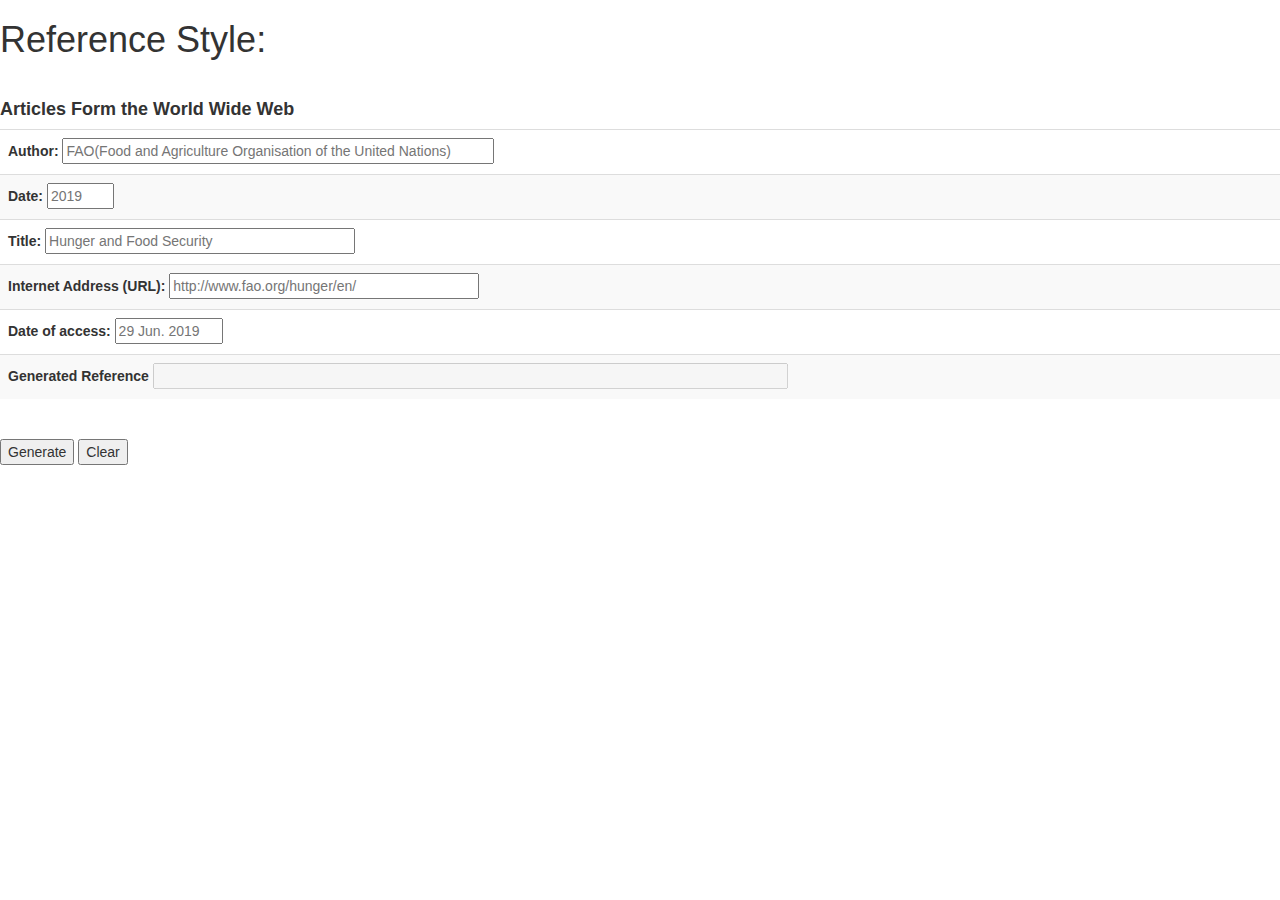
<file: CitingGen/index.html>
<!DOCTYPE html>
<html lang="en">
<head>
    <meta charset="UTF-8">
    <meta name="viewport" content="width=device-width, initial-scale=1.0">
    <title>Referencing</title>
    <link rel="stylesheet" href="https://maxcdn.bootstrapcdn.com/bootstrap/3.3.7/css/bootstrap.min.css" integrity="sha384-BVYiiSIFeK1dGmJRAkycuHAHRg32OmUcww7on3RYdg4Va+PmSTsz/K68vbdEjh4u" crossorigin="anonymous">
    <link rel="stylesheet" href="">
    
</head>
<body >

        <table>
            <div class="calc">
                <h1>Reference Style:</h1><br>
                <table class="table table-striped" id="table1">

                    <tr>
                        <h4><b>Articles Form the World Wide Web</b></h4>
                    </tr>
                    <tr>
                        <td>
                            <label for="">Author:</label>
                            <input size ="50" id="Author" type="text" placeholder="FAO(Food and Agriculture Organisation of the United Nations)">
                        </td>
                    </tr>
                    
                    <tr>
                        <td>
                            <label for="">Date:</label>
                            <input size ="5" id="date"  type="text" placeholder="2019">
                        </td>
                    </tr>

                    <tr>
                        <td>
                            <label for="">Title:</label>
                            <input size ="35" id="title"  type="text" placeholder="Hunger and Food Security">
                        </td>
                    </tr>

                    <tr>
                        <td>
                            <label for="">Internet Address (URL):</label>
                            <input size ="35" id="URL"  type="text" placeholder="http://www.fao.org/hunger/en/">
                        </td>
                    </tr>

                    <tr>
                        <td>
                            <label for="">Date of access:</label>
                            <input size ="10" id="DOA"  type="text" placeholder="29 Jun. 2019">
                        </td>
                    </tr>

                    <tr>
                        <td>
                            <label for="">Generated Reference</label>
                            <input size ="75" id="GenRef"  type="text" disabled >
                        </td>
                    </tr>
                                        
                    
                </table>

                <br>
                    <button onclick="reference()" id="btn1">Generate</button>
                    <button onclick="clearTable()" id="btn2">Clear</button>
                </br>

            
            </div>

        </table>


<script src="Reference Generator.js"></script>
</body>
</html>
</file>
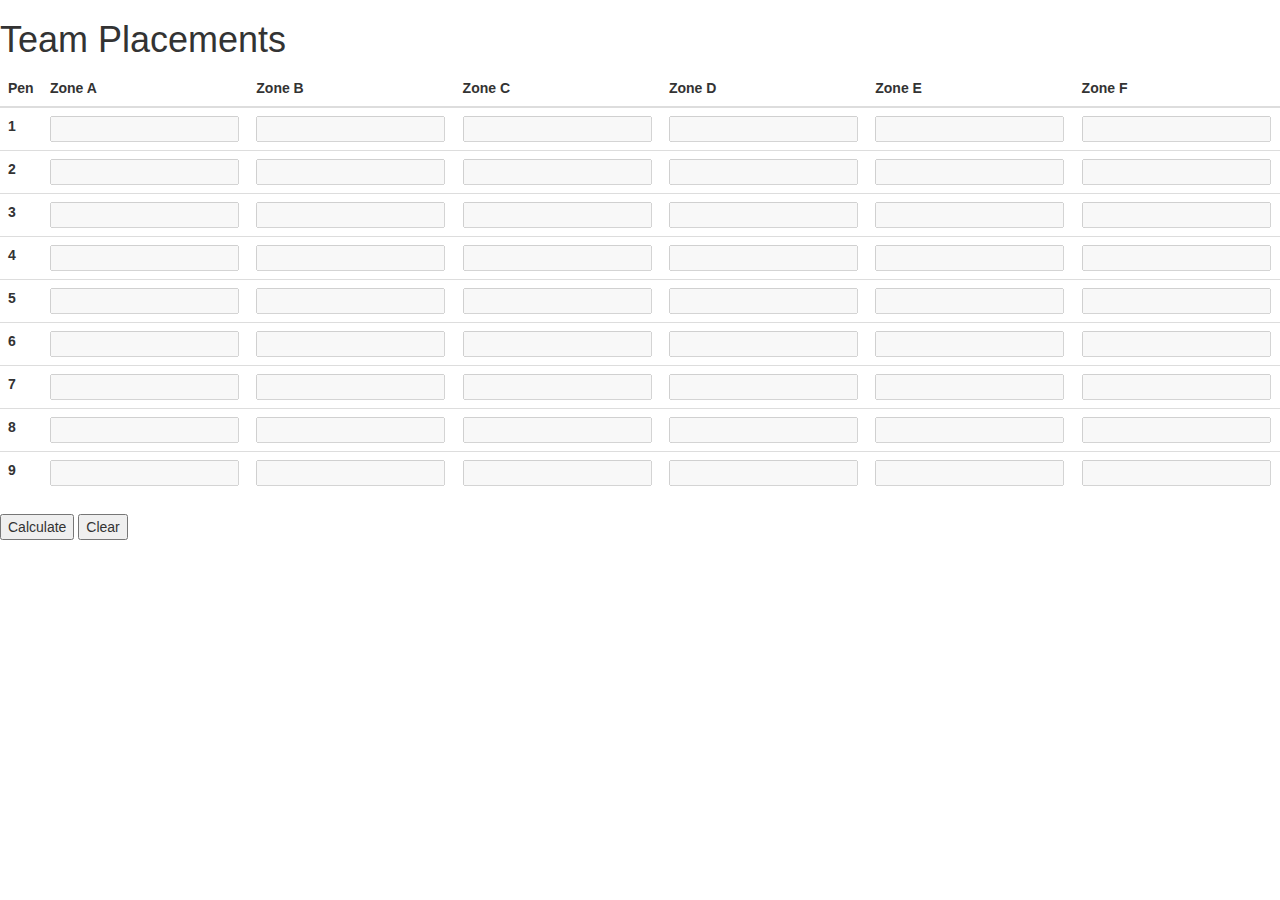
<file: FishingGen/index.html>
<!DOCTYPE html>
<html>
<head>
    <meta charset="UTF-8">
    <title>Random Team Generator</title>
    <meta name="viewport" content="width=device-width, initial-scale=1.0">
    <link rel="stylesheet" href="Generator.css">
    <link rel="stylesheet" href="https://maxcdn.bootstrapcdn.com/bootstrap/3.3.7/css/bootstrap.min.css" integrity="sha384-BVYiiSIFeK1dGmJRAkycuHAHRg32OmUcww7on3RYdg4Va+PmSTsz/K68vbdEjh4u" crossorigin="anonymous">
    
<!-- <style>
    body {
      background-image: url('Picture1.jpg');
      background-repeat: no-repeat;
    }
</style> -->
</head>

<body>

   
    
    <h1>Team Placements</h1>
    

    <table class="table table-sm">
        <thead>
          <tr>
            <th scope="col">Pen</th>
            <th scope="col">Zone A</th>
            <th scope="col">Zone B</th>
            <th scope="col">Zone C</th>
            <th scope="col">Zone D</th>
            <th scope="col">Zone E</th>
            <th scope="col">Zone F</th>
          </tr>
        </thead>

        <tbody>
          <tr>
            <th scope="row">1</th>
            <td><input id="A1" type="number" disabled></td>
            <td><input id="B1" type="number" disabled></td>
            <td><input id="C1" type="number" disabled></td>
            <td><input id="D1" type="number" disabled></td>
            <td><input id="E1" type="number" disabled></td>
            <td><input id="F1" type="number" disabled></td>
            
          </tr> 

          <tr>
            <th scope="row">2</th>
            <td><input id="A2" type="number" disabled></td>
            <td><input id="B2" type="number" disabled></td>
            <td><input id="C2" type="number" disabled></td>
            <td><input id="D2" type="number" disabled></td>
            <td><input id="E2" type="number" disabled></td>
            <td><input id="F2" type="number" disabled></td>
          </tr>

          <tr>
            <th scope="row">3</th>
            <td><input id="A3" type="number" disabled></td>
            <td><input id="B3" type="number" disabled></td>
            <td><input id="C3" type="number" disabled></td>
            <td><input id="D3" type="number" disabled></td>
            <td><input id="E3" type="number" disabled></td>
            <td><input id="F3" type="number" disabled></td>
          </tr>

          <tr>
            <th scope="row">4</th>
            <td><input id="A4" type="number" disabled></td>
            <td><input id="B4" type="number" disabled></td>
            <td><input id="C4" type="number" disabled></td>
            <td><input id="D4" type="number" disabled></td>
            <td><input id="E4" type="number" disabled></td>
            <td><input id="F4" type="number" disabled></td>
          </tr>

          <tr>
            <th scope="row">5</th>
            <td><input id="A5" type="number" disabled></td>
            <td><input id="B5" type="number" disabled></td>
            <td><input id="C5" type="number" disabled></td>
            <td><input id="D5" type="number" disabled></td>
            <td><input id="E5" type="number" disabled></td>
            <td><input id="F5" type="number" disabled></td>
          </tr>

          <tr>
            <th scope="row">6</th>
            <td><input id="A6" type="number" disabled></td>
            <td><input id="B6" type="number" disabled></td>
            <td><input id="C6" type="number" disabled></td>
            <td><input id="D6" type="number" disabled></td>
            <td><input id="E6" type="number" disabled></td>
            <td><input id="F6" type="number" disabled></td>
          </tr>

          <tr>
            <th scope="row">7</th>
            <td><input id="A7" type="number" disabled></td>
            <td><input id="B7" type="number" disabled></td>
            <td><input id="C7" type="number" disabled></td>
            <td><input id="D7" type="number" disabled></td>
            <td><input id="E7" type="number" disabled></td>
            <td><input id="F7" type="number" disabled></td>
            
          </tr> 

          <tr>
            <th scope="row">8</th>
            <td><input id="A8" type="number" disabled></td>
            <td><input id="B8" type="number" disabled></td>
            <td><input id="C8" type="number" disabled></td>
            <td><input id="D8" type="number" disabled></td>
            <td><input id="E8" type="number" disabled></td>
            <td><input id="F8" type="number" disabled></td>
            
          </tr> 

          <tr>
            <th scope="row">9</th>
            <td><input id="A9" type="number" disabled></td>
            <td><input id="B9" type="number" disabled></td>
            <td><input id="C9" type="number" disabled></td>
            <td><input id="D9" type="number" disabled></td>
            <td><input id="E9" type="number" disabled></td>
            <td><input id="F9" type="number" disabled></td>
            
          </tr> 

        </tbody>
        
    </table>

    <!-- <table class="table table-striped" id="table1">
        <tr>
            <td>
                <label for="">Zone A</label>
                <input id="ZoneA" type="text" disabled>
            </td>
        </tr>
    </table>

    <table class="table table-striped" id="table2">
        <tr>
            <td>
                <label for="">Zone B</label>
                <input id="ZoneB" type="text" disabled>
            </td>
        </tr>
    </table>


    <table class="table table-striped" id="table3">
        <tr>
            <td>
                <label for="">Zone C</label>
                <input id="ZoneC" type="text" disabled>
                
            </td>
        </tr>
    </table>


    <table class="table table-striped" id="table4">
        <tr>
            <td>
                <label for="">Zone D</label>
                <input id="ZoneD" type="text" disabled>
                
            </td>
        </tr>
    </table>


    <table class="table table-striped" id="table5">
        <tr>
            <td>
                <label for="">Zone E</label>
                <input id="ZoneE" type="text" disabled>
                
            </td>
        </tr>
    </table>


    <table class="table table-striped" id="table6">
        <tr>
            <td>
                <label for="">Zone F</label>
                <input id="ZoneF" type="text" disabled>
                
            </td>
        </tr>
    </table> -->

    <button onclick="displayResults()" id="btn1">Calculate</button>
    <button onclick="clearResults()" id="btn2">Clear</button>
        
</div>

<script src="Generator.js"></script>
</body>
</html>
</file>
<file: FishingGen/Generator.css>
#table2{
    border: 2PX solid black;
    width: fit-content;
    margin-left: 10px;
    margin-bottom: 30px;
}
</file>
